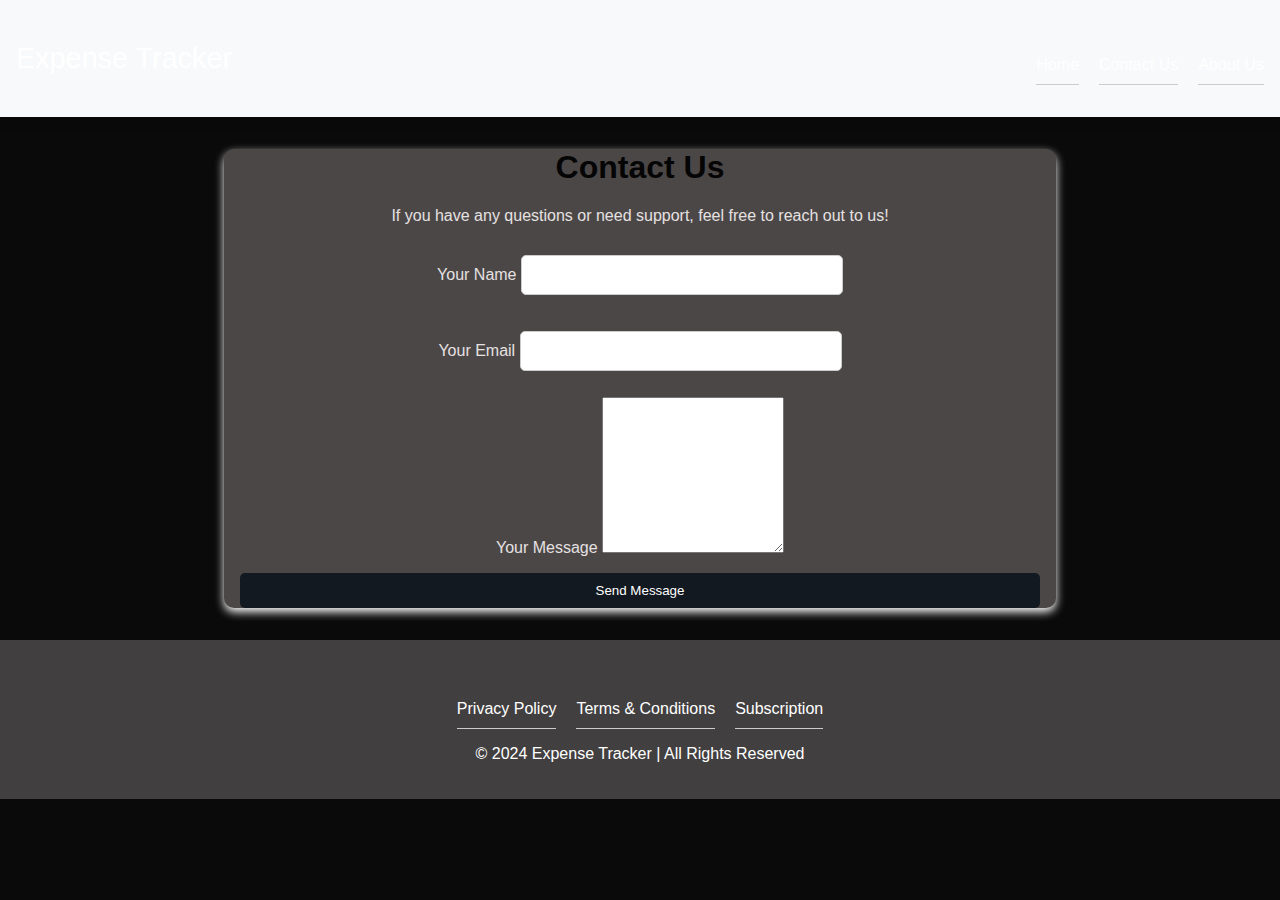
<file: contact.html>
<!DOCTYPE html>
<html lang="en">
<head>
    <meta charset="UTF-8">
    <meta name="viewport" content="width=device-width, initial-scale=1.0">
    <title>Contact Us | Expense Tracker</title>
    <!-- Load only one CSS file -->
    <link rel="stylesheet" href="style.css">
    <style>
        /* Temporary inline styles until CSS loads */
        body { font-family: Arial, sans-serif; margin: 0; padding: 0; }
        .navbar { background: #f8f9fa; padding: 1rem; }
        .container { max-width: 800px; margin: 2rem auto; padding: 0 1rem; }
        #contact-form { display: grid; gap: 1rem; }
        textarea { min-height: 150px; }
    </style>
</head>
<body>
    <!-- Navbar -->
    <nav class="navbar">
        <div class="logo">
            <a href="index.html">Expense Tracker</a>
        </div>
        <ul class="nav-links">
            <li><a href="index.html">Home</a></li>
            <li><a href="contact.html" class="active">Contact Us</a></li>
            <!-- Add if you have this page -->
            <li><a href="about_us.html">About Us</a></li>
        </ul>
    </nav>

    <!-- Main Content -->
    <main class="container">
        <h1>Contact Us</h1>
        <p>If you have any questions or need support, feel free to reach out to us!</p>

        <!-- Contact Form -->
        <form id="contact-form" action="#" method="POST">
            <div class="form-group">
                <label for="name">Your Name</label>
                <input type="text" id="name" name="name" required>
            </div>
            
            <div class="form-group">
                <label for="email">Your Email</label>
                <input type="email" id="email" name="email" required>
            </div>
            
            <div class="form-group">
                <label for="message">Your Message</label>
                <textarea id="message" name="message" rows="5" required></textarea>
            </div>
            
            <button type="submit">Send Message</button>
        </form>
    </main>

    <!-- Footer -->
    <footer class="footer">
        <div class="footer-content">
            <ul>
                <li><a href="privacy.html">Privacy Policy</a></li>
                <li><a href="terms.html">Terms & Conditions</a></li>
                <li><a href="newsletter.html">Subscription</a></li>
            </ul>
            <p>&copy; 2024 Expense Tracker | All Rights Reserved</p>
        </div>
    </footer>

    <!-- JavaScript -->
    <script>
        // Basic form handling
        document.getElementById('contact-form').addEventListener('submit', function(e) {
            e.preventDefault();
            alert('Thank you for your message!');
            this.reset();
        });
    </script>
</body>
</html>
</file>
<file: style.css>
body {
    font-family: Arial, sans-serif;
    margin: 0;
    padding: 0;
    background-color: #0a0a0a;
    color: #e6e1e1;
}

/* Navbar Styles */
.navbar {
    display: flex;
    justify-content: space-between;
    align-items: center;
    background-image: url(https://www.shutterstock.com/shutterstock/photos/2032739561/display_1500/stock-photo-mobile-phone-app-for-money-budget-and-expense-tracking-concept-unrecognizable-woman-checking-her-2032739561.jpg); /* Replace with your image URL */
    background-size: cover; 
    background-position: center; 
    padding: 50px 40px; 
    color: white;
    box-shadow: 0 4px 10px rgba(0, 0, 0, 0.2); 
}

.navbar .logo a {
    font-size: 1.8rem;
    color: white;
    text-decoration: none;
}

.navbar .nav-links {
    list-style: none;
    display: flex;
    gap: 20px;
}

.navbar .nav-links li a {
    text-decoration: none;
    color: white;
    font-size: 1rem;
}

.navbar .nav-links li a:hover {
    color: #ff9900;
}


/* Main Container */
.container {
    width: 80%;
    margin: 50px auto;
    background-color:rgb(75, 71, 71);

    padding: 30px;
    border-radius: 10px;
    box-shadow: 0 4px 10px white;
    text-align: center;
}

h1 {
    font-size: 2rem;
    color: #050505;
}

form {
    display: flex;
    flex-direction: column;
    gap: 10px;
    margin-top: 20px;
}

input {
    padding: 10px;
    font-size: 1rem;
    width: 300px;
    margin: 10px auto;
    border: 1px solid #ccc;
    border-radius: 5px;
}

button {
    padding: 10px 20px;
    background-color: #131921;
    color: white;
    border: none;
    border-radius: 5px;
    cursor: pointer;
}

button:hover {
    background-color: #ff9900;
}

/* Expense List */
ul {
    list-style: none;
    padding: 0;
    margin-top: 30px;
    text-align: left;
}

ul li {
    display: flex;
    justify-content: space-between;
    padding: 10px 0;
    border-bottom: 1px solid #ccc;
}

ul li span {
    font-weight: bold;
}

/* Footer Styles */
.footer {
    background-color: #423f40; 
    
    color: white;
    padding: 20px;
    text-align: center;
}

.footer-content ul {
    list-style: none;
    padding: 0;
    display: flex;
    justify-content: center;
    gap: 20px;
}

.footer-content ul li a {
    text-decoration: none;
    color: white;
}

.footer-content ul li a:hover {
    color: #ff9900;
}

.newsletter {
    margin-top: 30px;
}

.newsletter input {
    padding: 10px;
    font-size: 1rem;
    width: 250px;
    border: none;
    border-radius: 5px;
}

.newsletter button {
    padding: 10px 20px;
    background-color: #131921;
    color: white;
    border: none;
    border-radius: 5px;
    cursor: pointer;
}

.newsletter button:hover {
    background-color: #ff9900;
}
</file>
